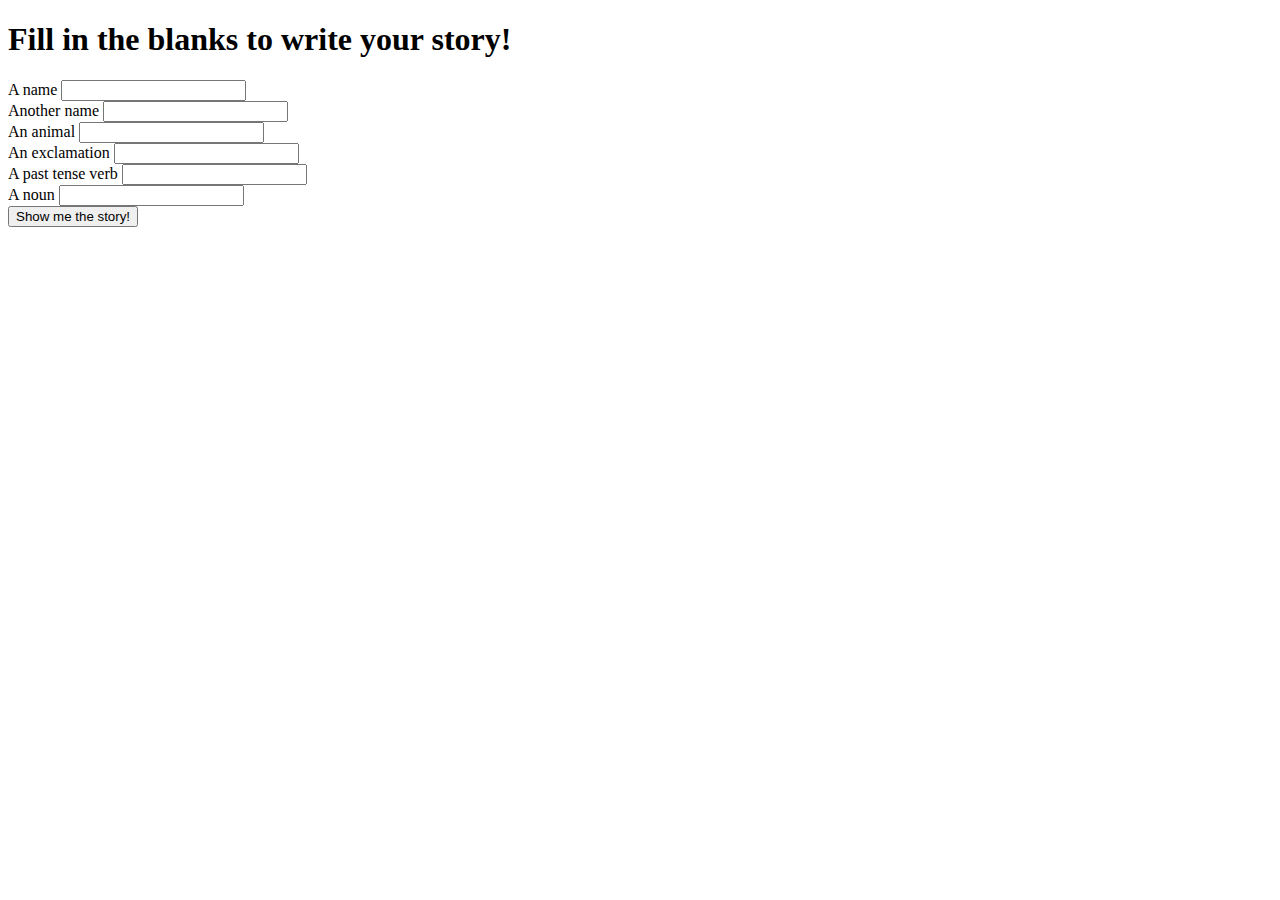
<file: index.html>
<!-- FORMS EXERCISE - Let's make a page that mimics the Mad Libs format:  -->
<!DOCTYPE html>
<html>
   <head>
    <link href="https://cdn.jsdelivr.net/npm/bootstrap@5.0.2/dist/css/bootstrap.min.css" rel="stylesheet" integrity="sha384-EVSTQN3/azprG1Anm3QDgpJLIm9Nao0Yz1ztcQTwFspd3yD65VohhpuuCOmLASjC" crossorigin="anonymous">
      <link href="css/styles.css" rel="stylesheet" type="text/css">
      <title>A fantastical adventure</title>
   </head>
   <body>
    <div class="container">
        <h1>Fill in the blanks to write your story!</h1>
        <div id="blanks">
          <form>
              <div class="form-group">
                <label for="person1">A name</label>
                <input id="person1" class="form-control" type="text">
              </div>
              <div class="form-group">
                <label for="person2">Another name</label>
                <input id="person2" class="form-control" type="text">
              </div>
              <div class="form-group">
                <label for="animal">An animal</label>
                <input id="animal" class="form-control" type="text">
              </div>
              <div class="form-group">
                <label for="exclamation">An exclamation</label>
                <input id="exclamation" class="form-control" type="text">
              </div>
              <div class="form-group">
                <label for="verb">A past tense verb</label>
                <input id="verb" class="form-control" type="text">
              </div>
              <div class="form-group">
                <label for="noun">A noun</label>
                <input id="noun" class="form-control" type="text">
              </div>
              <button type="submit" class="btn">Show me the story!</button>
          </form>
        </div>
        <div id="story">
          <h1>A fantastical adventure</h1>
          <p>One day, <span class="person1"></span> and <span class="person2"></span> were walking through the woods, when suddenly a giant <span class="animal"></span> appeared. "<span class="exclamation"></span>", <span class="person1"></span> cried. The two of them <span class="verb"></span> as quickly possible, and when they were safe, <span class="person1"></span> and <span class="person2"></span> gave each other a giant <span class="noun"></span>.</p>
        </div>
    </div>
    <script   src="https://code.jquery.com/jquery-3.3.1.min.js" integrity="sha256-FgpCb/KJQlLNfOu91ta32o/NMZxltwRo8QtmkMRdAu8=" crossorigin="anonymous"></script>
    <script src="js/scripts.js"></script>
  </body>
</html>
</file>
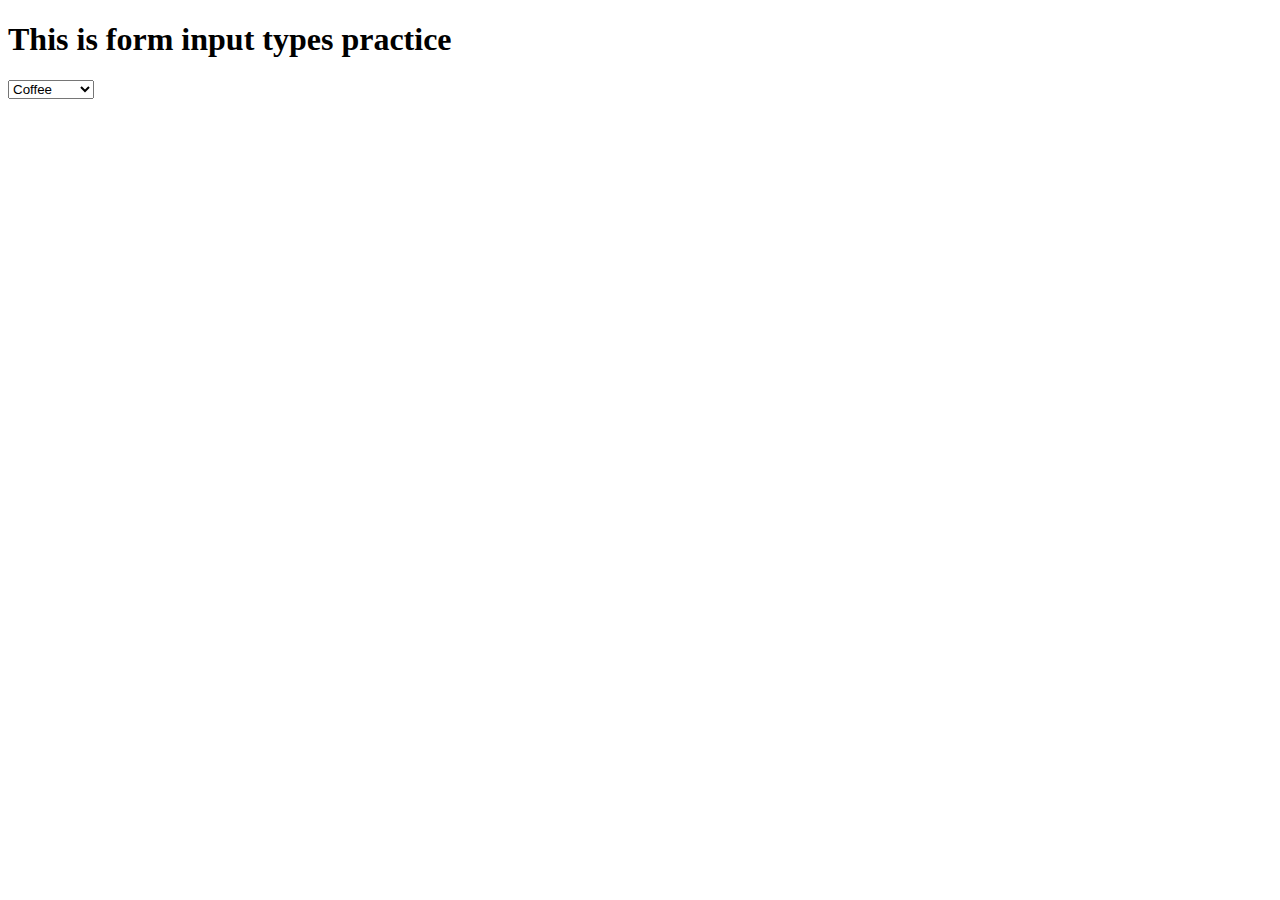
<file: index2.html>
<!-- Simple select box implementation-->
<!DOCTYPE html>
<html lang="en">
<head>
  <meta charset="UTF-8">
  <meta http-equiv="X-UA-Compatible" content="IE=edge">
  <meta name="viewport" content="width=device-width, initial-scale=1.0">
  <title>Forms</title>
</head>
<body>
  <h1>This is form input types practice</h1>
  <select class="form-control" id="beverage">
    <option value="1">Coffee</option>
    <option value="2">Tea</option>
    <option value="3">Kombucha</option>
    <option value="4">Water</option>
</select>
</body>
<script   src="https://code.jquery.com/jquery-3.3.1.min.js" integrity="sha256-FgpCb/KJQlLNfOu91ta32o/NMZxltwRo8QtmkMRdAu8=" crossorigin="anonymous"></script>
    <script src="js/scripts2.js"></script>
</html>
</file>
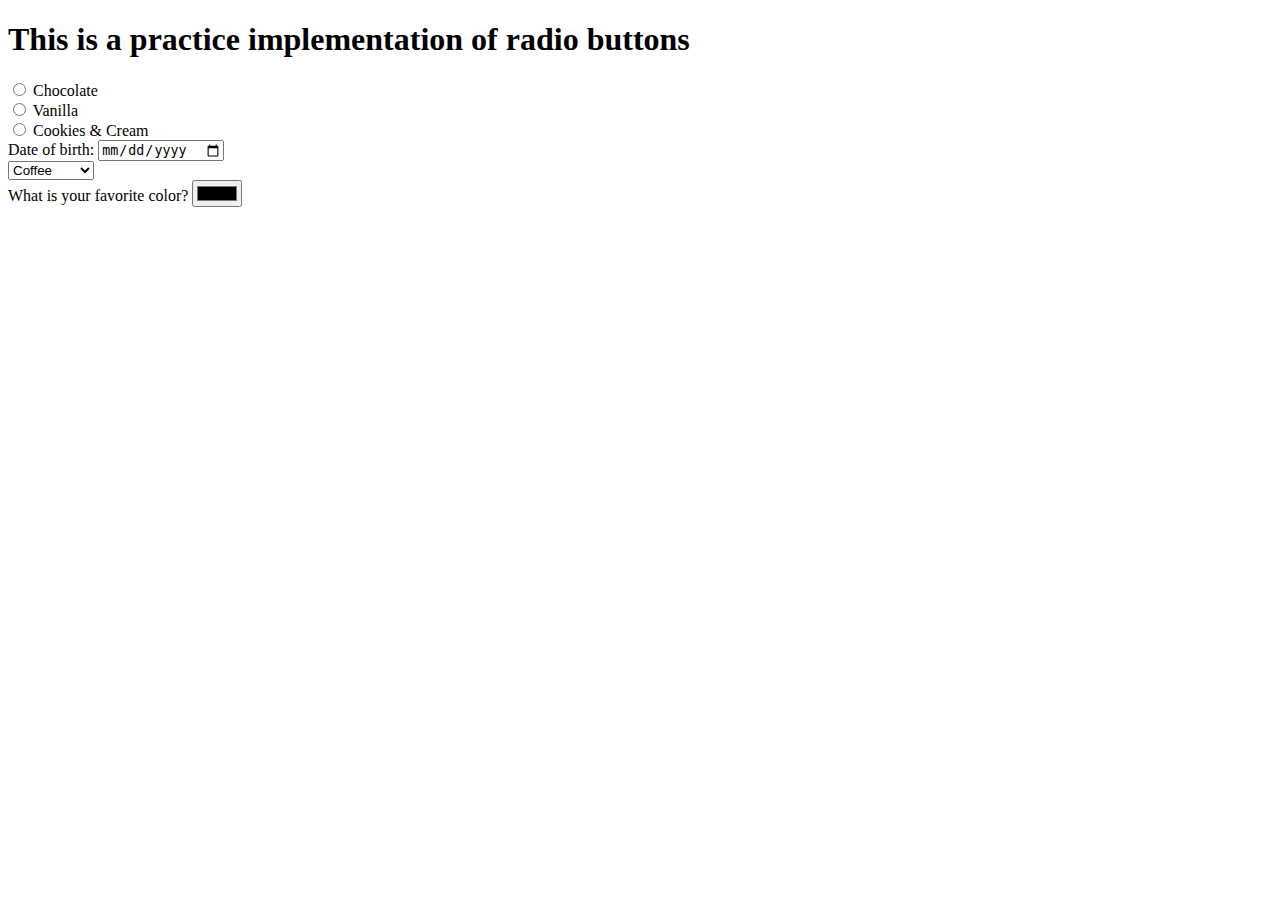
<file: index3.html>
<!DOCTYPE html>
<html lang="en">
<head>
  <meta charset="UTF-8">
  <meta http-equiv="X-UA-Compatible" content="IE=edge">
  <meta name="viewport" content="width=device-width, initial-scale=1.0">
  <title>Radio Buttons</title>
</head>
<body>
  <h1>This is a practice implementation of radio buttons</h1>
  <div class="radio">
    <label>
      <input type="radio" name="flavor" value="chocolate">
      Chocolate
    </label>
  </div>
  <div class="radio">
    <label>
      <input type="radio" name="flavor" value="vanilla">
      Vanilla
    </label>
  </div>
  <div class="radio">
    <label>
      <input type="radio" name="flavor" value="cookiesandcream">
      Cookies & Cream
    </label>
  </div>
  <div class="form-group">
    <label for="born">Date of birth:</label>
    <input id="born" class="form-control" type="date">
  </div>
<div class="label">
  <select class="form-control" id="beverage">
    <option value="1">Coffee</option>
    <option value="2">Tea</option>
    <option value="3">Kombucha</option>
    <option value="4">Water</option>
</select>
</div>
<div class="form-group">
  <label for="color">What is your favorite color?</label>
  <input id="color" class="form-control" type="color">
</div>
</body>
<script   src="https://code.jquery.com/jquery-3.3.1.min.js" integrity="sha256-FgpCb/KJQlLNfOu91ta32o/NMZxltwRo8QtmkMRdAu8=" crossorigin="anonymous"></script>
    <script src="js/scripts3.js"></script>
</html>
</file>
<file: css/styles.css>
/* make the story hidden to start with. Target the id="story" element*/

#story {
  display: none;
}
</file>
